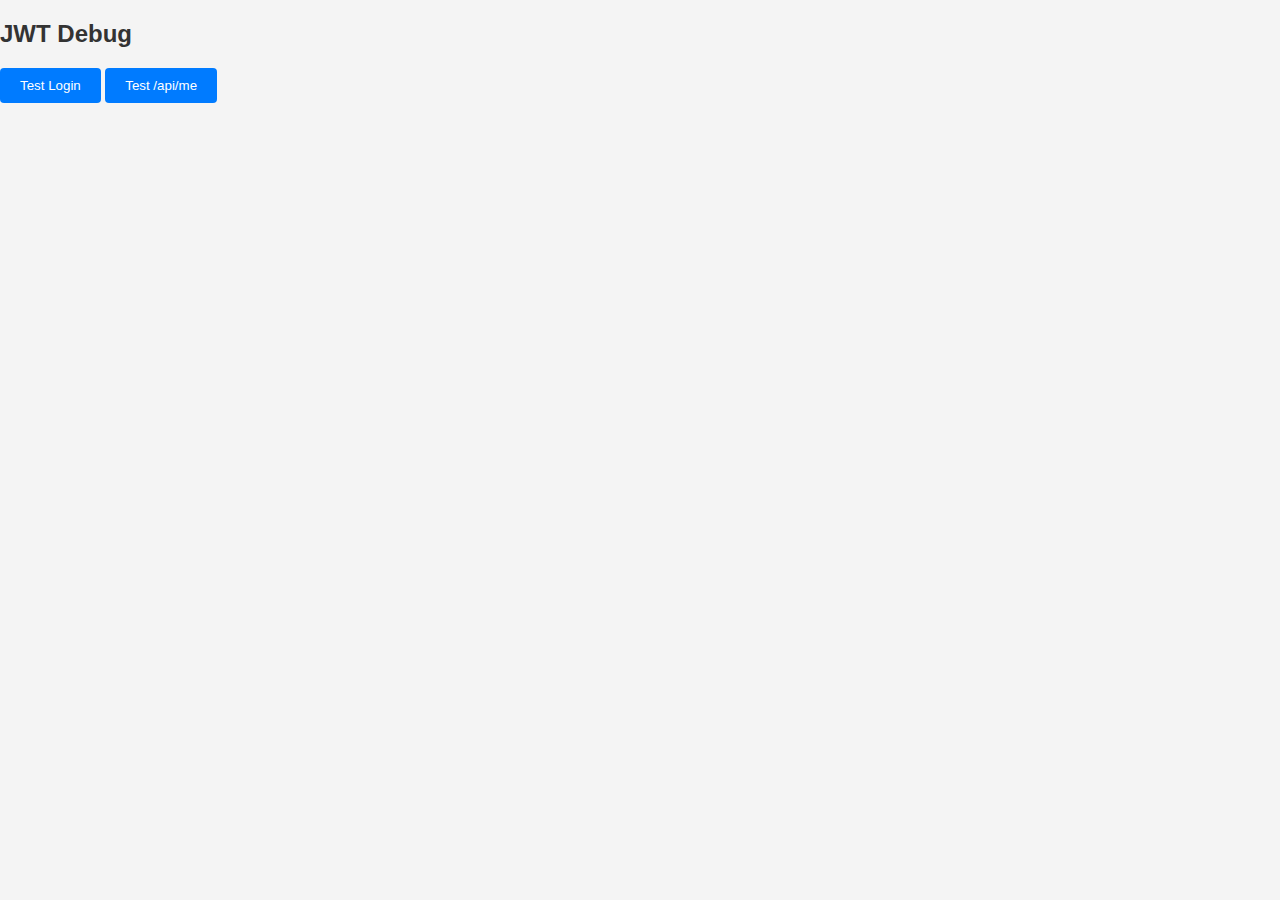
<file: src/main/resources/static/debug.html>
<!DOCTYPE html>
<html lang="en">
<head>
    <meta charset="UTF-8">
    <meta name="viewport" content="width=device-width, initial-scale=1.0">
    <title>JWT Debug</title>
    <link rel="stylesheet" href="css/style.css">
</head>
<body>
    <h2>JWT Debug</h2>
    <div id="debugInfo"></div>
    <button onclick="testLogin()">Test Login</button>
    <button onclick="testMe()">Test /api/me</button>
    
    <!-- Load JavaScript modules -->
    <script src="js/utils.js"></script>
    <script src="js/auth.js"></script>
    <script src="js/api.js"></script>
    
    <script>
        function testLogin() {
            const username = prompt('Enter username:', 'firstuser');
            const password = prompt('Enter password:', 'securepassword');
            
            if (username && password) {
                window.apiClient.login(username, password)
                    .then(data => {
                        if (data && data.token) {
                            window.authManager.setAuth(data.token, username);
                            document.getElementById('debugInfo').innerHTML += `<p style="color: green;">Login successful! Token: ${data.token.substring(0, 50)}...</p>`;
                        }
                    })
                    .catch(error => {
                        document.getElementById('debugInfo').innerHTML += `<p style="color: red;">Login failed: ${error.message}</p>`;
                    });
            }
        }
        
        function testMe() {
            window.apiClient.getCurrentUser()
                .then(data => {
                    if (data) {
                        document.getElementById('debugInfo').innerHTML += `<p style="color: green;">User data: ${JSON.stringify(data)}</p>`;
                    }
                })
                .catch(error => {
                    document.getElementById('debugInfo').innerHTML += `<p style="color: red;">API call failed: ${error.message}</p>`;
                });
        }
        
        // Show current stored token on page load
        document.addEventListener('DOMContentLoaded', () => {
            const storedToken = window.authManager.getToken();
            if (storedToken) {
                document.getElementById('debugInfo').innerHTML += `<p>Stored Token: ${storedToken.substring(0, 50)}...</p>`;
            } else {
                document.getElementById('debugInfo').innerHTML += `<p>No token stored</p>`;
            }
        });
    </script>
</body>
</html>
</file>
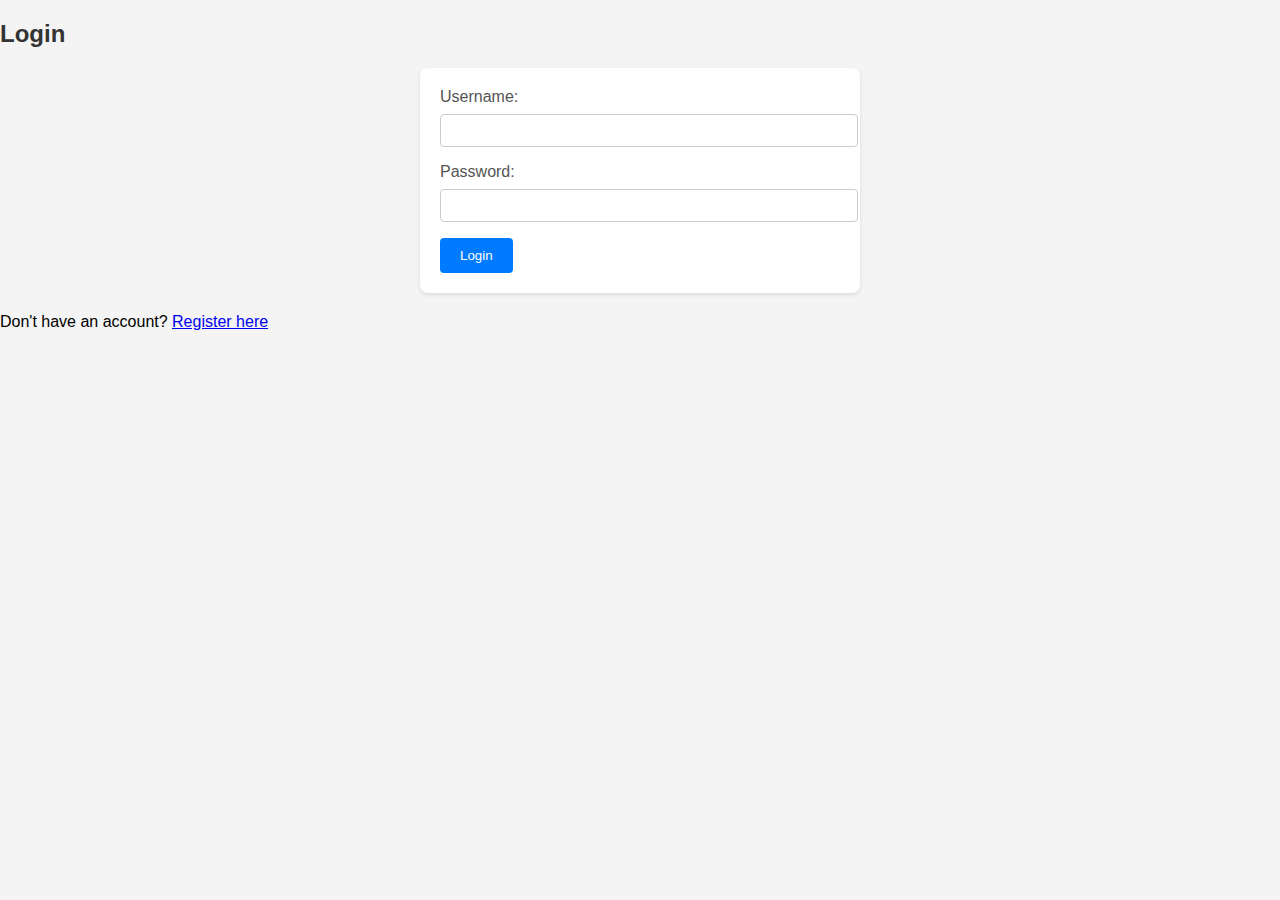
<file: src/main/resources/static/login.html>
<!DOCTYPE html>
<html lang="en">
<head>
    <meta charset="UTF-8">
    <meta name="viewport" content="width=device-width, initial-scale=1.0">
    <title>Login</title>
    <link rel="stylesheet" href="css/style.css">
</head>
<body>
    <h2>Login</h2>
    <form id="loginForm">
        <label for="username">Username:</label>
        <input type="text" id="username" name="username" required><br>
        <label for="password">Password:</label>
        <input type="password" id="password" name="password" required><br>
        <button type="submit">Login</button>
    </form>

    <p class = "user-prompt">Don't have an account? <a href="/register.html">Register here</a></p>

    <!-- Load JavaScript modules -->
    <script src="js/utils.js"></script>
    <script src="js/auth.js"></script>
    <script src="js/api.js"></script>
    <script src="js/login.js"></script>
</body>
</html>
</file>
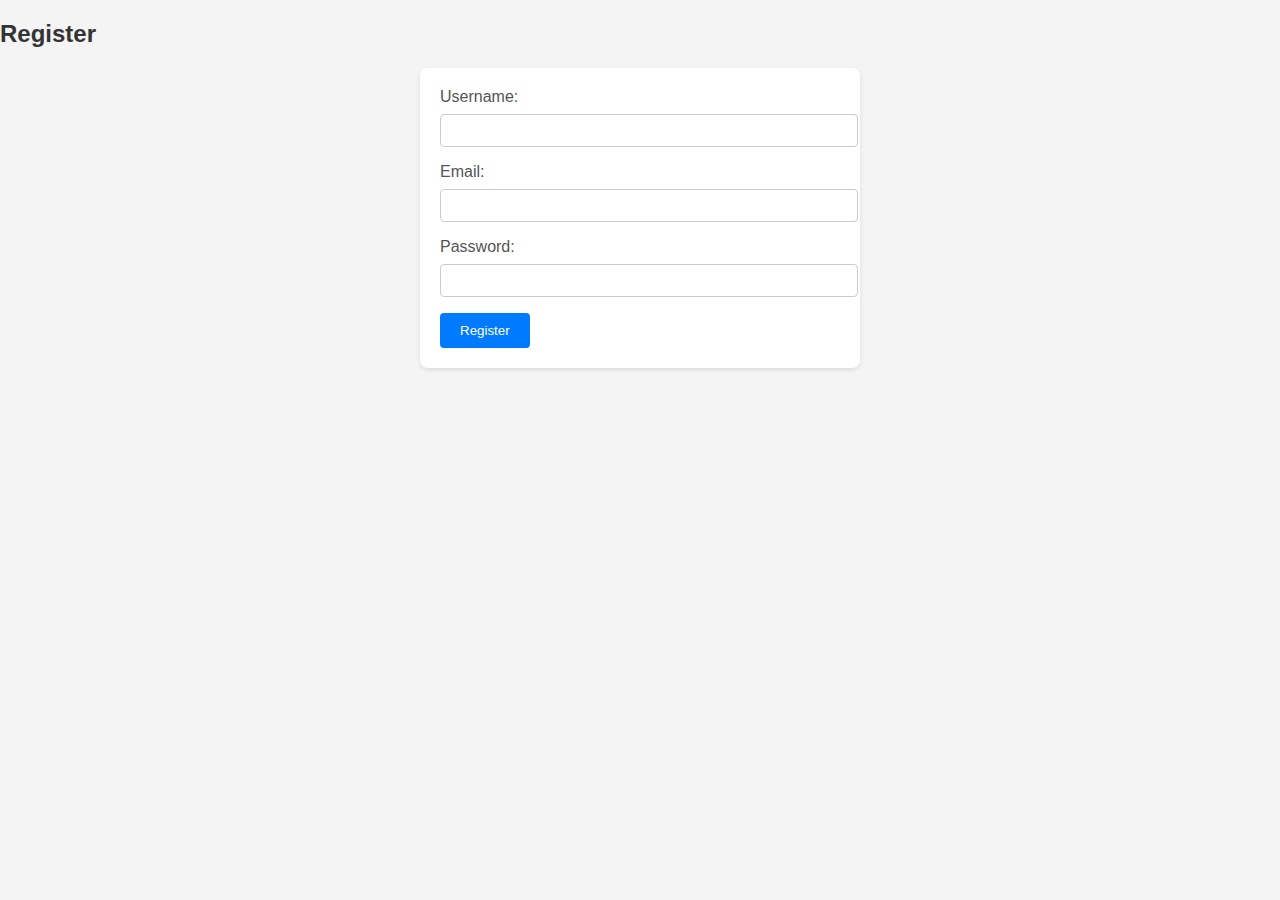
<file: src/main/resources/static/register.html>
<!DOCTYPE html>
<html lang="en">
<head>
    <meta charset="UTF-8">
    <meta name="viewport" content="width=device-width, initial-scale=1.0">
    <title>Register</title>
    <link rel="stylesheet" href="css/style.css">
</head>
<body>
    <h2>Register</h2>
    <form id="registerForm">
        <label for="username">Username:</label>
        <input type="text" id="username" name="username" required><br>
        <label for="email">Email:</label>
        <input type="email" id="email" name="email" required><br>
        <label for="password">Password:</label>
        <input type="password" id="password" name="password" required><br>
        <button type="submit">Register</button>
    </form>
    <script>
        document.getElementById('registerForm').addEventListener('submit', function(e) {
            e.preventDefault();
            fetch('/api/register', {
                method: 'POST',
                headers: { 'Content-Type': 'application/json' },
                body: JSON.stringify({
                    username: document.getElementById('username').value,
                    email: document.getElementById('email').value,
                    password: document.getElementById('password').value
                })
            })
            .then(async res => {
                const text = await res.text();
                if (res.ok) {
                    // Store user email in sessionStorage
                    sessionStorage.setItem('userEmail', document.getElementById('email').value);
                    window.location.href = "/dashboard.html";
                } else {
                    alert(text || 'Registration failed.');
                }
            })
            .catch(() => alert('Registration failed.'));
        });
    </script>
</body>
</html>
</file>
<file: src/main/resources/static/css/style.css>
body {
    font-family: Arial, sans-serif;
    background: #f4f4f4;
    margin: 0;
    padding: 0;
}
h2 {
    color: #333;
}
form {
    background: #fff;
    padding: 20px;
    margin: 20px auto;
    border-radius: 8px;
    box-shadow: 0 2px 4px rgba(0,0,0,0.1);
    max-width: 400px;
}
label {
    display: block;
    margin-bottom: 8px;
    color: #555;
}
input[type="text"],
input[type="email"],
input[type="password"] {
    width: 100%;
    padding: 8px;
    margin-bottom: 16px;
    border: 1px solid #ccc;
    border-radius: 4px;
}
button {
    background: #007bff;
    color: #fff;
    border: none;
    padding: 10px 20px;
    border-radius: 4px;
    cursor: pointer;
}
button:hover {
    background: #0056b3;
}
</file>
